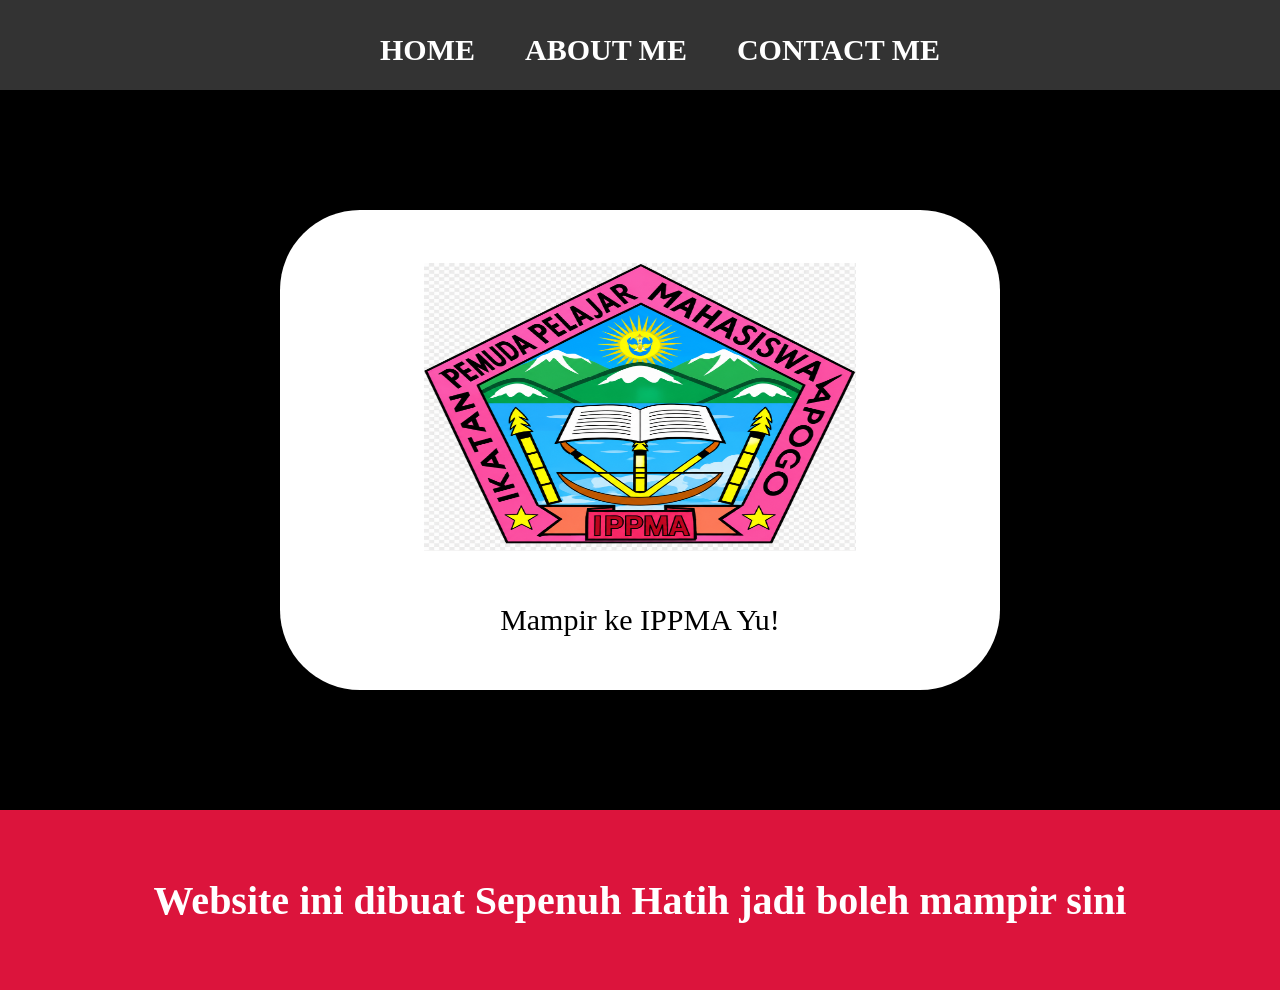
<file: Index.html>
<html>
    <head>
        <title>IPPMA Kota Studi Jayapura| Website Resmi</title>
        <link rel="stylesheet" href="style.css"/>
    </head>
    <body>
        <div class="container">
        <!-- NAVIGATION BAR -->
        <div class="container-navbar">
            <ul class="ul-navbar">
                <li class="li-navbar">
                    <a href="#" class="a-navbar">HOME</a>
                </li>
                <li class="li-navbar">
                    <a href="about.html" class="a-navbar">ABOUT ME</a>
                </li>
                <li class="li-navbar">
                    <a href="contact.html" class="a-navbar">CONTACT ME</a>
                </li>
            </ul>
        </div>
        <!-- NAVIGATION BAR SELESAI -->

        <!-- CONTENT 1 -->
        <div class="container-content">
            <a href="https://IPPMA.com/deaafrizal"
            class="a-content">
                <img src="logo IPPMA.png" class="img-content" />
                <p>Mampir ke IPPMA Yu!</p>
            </a>
           
        </div>
        <!-- CONTENT 1 END -->

        <!-- FOOTER -->
        <div class="container-footer">
            <h1 class="h1-footer">Website ini dibuat Sepenuh Hatih jadi boleh mampir sini </h1>
        </div>
        <!-- FOOTER AND -->
        </div>
    </body>
</html>
</file>
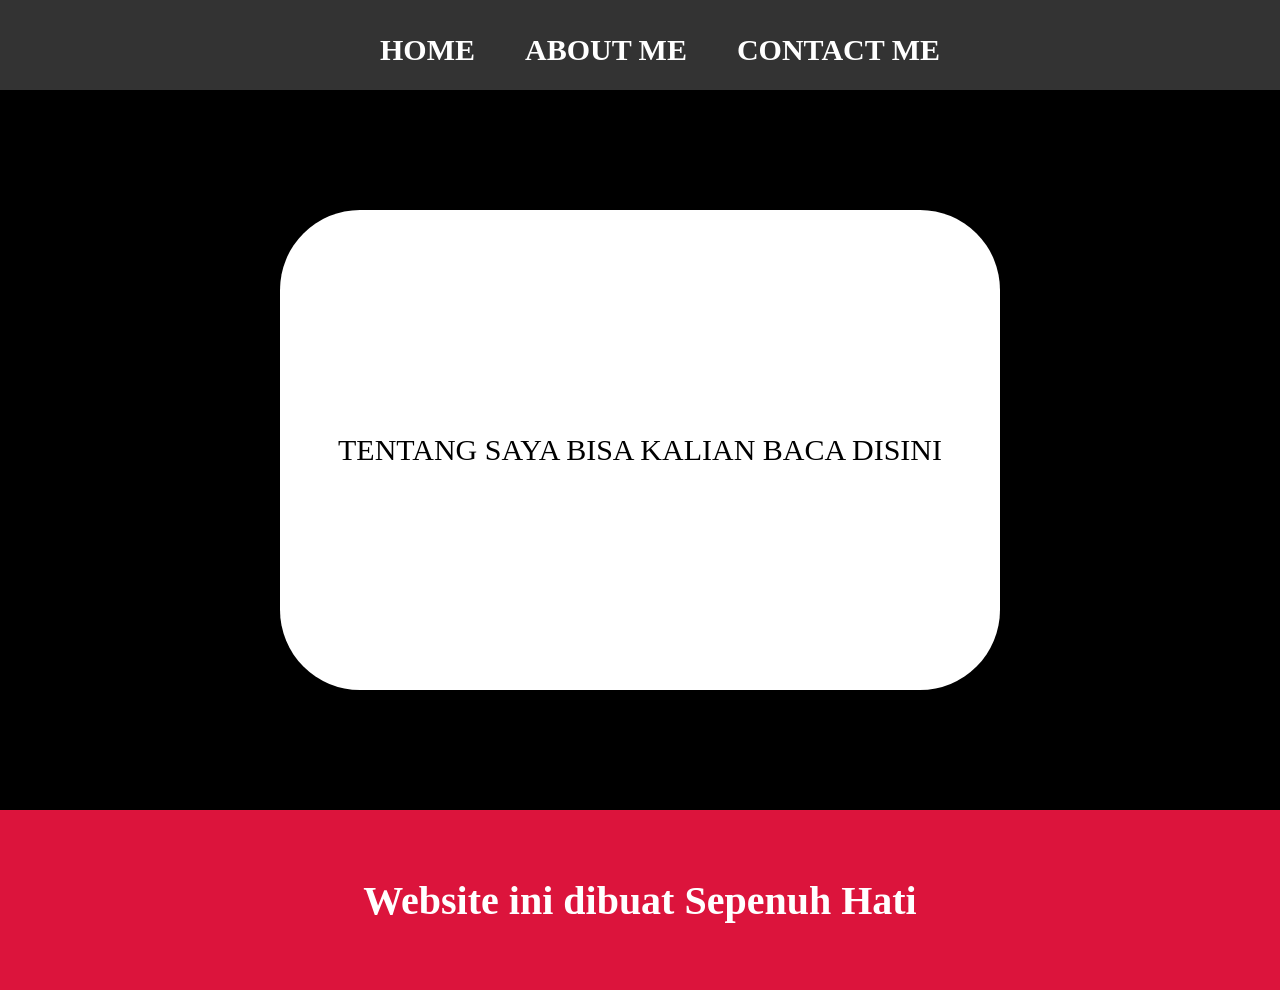
<file: about.html>
<html>
    <head>
        <title>ABOUT ME</title>
        <link rel="stylesheet" href="style.css"/>
    </head>
    <body>
        <div class="container">
        <!-- NAVIGATION BAR -->
        <div class="container-navbar">
            <ul class="ul-navbar">
                <li class="li-navbar">
                    <a href="Index.html" class="a-navbar">HOME</a>
                </li>
                <li class="li-navbar">
                    <a href="about.html" class="a-navbar">ABOUT ME</a>
                </li>
                <li class="li-navbar">
                    <a href="contact.html" class="a-navbar">CONTACT ME</a>
                </li>
            </ul>
        </div>
        <!-- NAVIGATION BAR SELESAI -->

        <!-- CONTENT 1 -->
        <div class="container-content">
            <a href="https://IPPMA.com/deaafrizal"
            class="a-content">
                <p>TENTANG SAYA BISA KALIAN BACA DISINI</p>
            </a>
           
        </div>
        <!-- CONTENT 1 END -->

        <!-- FOOTER -->
        <div class="container-footer">
            <h1 class="h1-footer">Website ini dibuat Sepenuh Hati </h1>
        </div>
        <!-- FOOTER AND -->
        </div>
    </body>
</html>
</file>
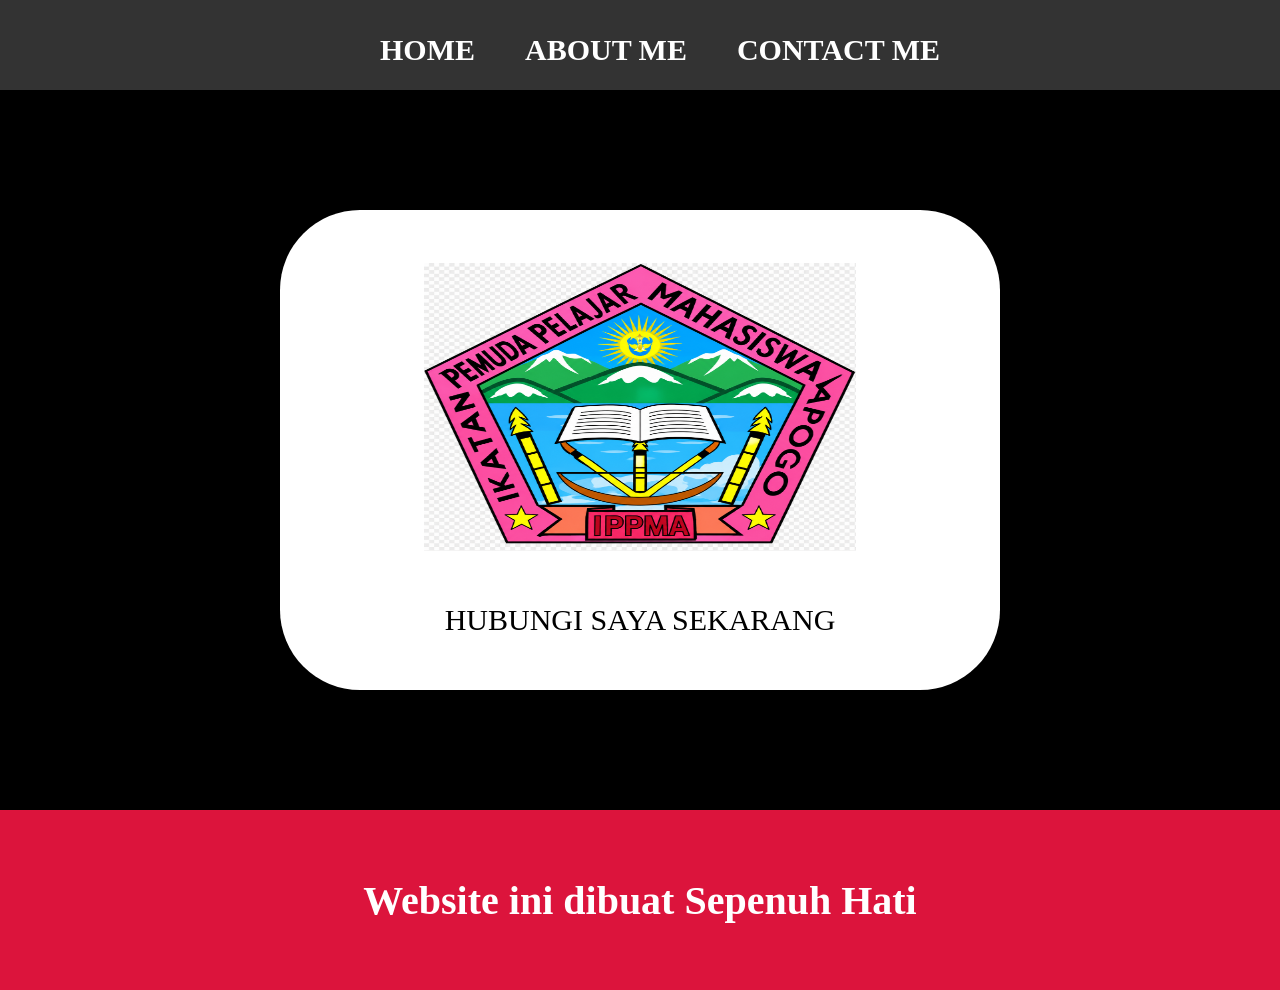
<file: contact.html>
<html>
    <head>
        <title>CONTACT ME</title>
        <link rel="stylesheet" href="style.css"/>
    </head>
    <body>
        <div class="container">
        <!-- NAVIGATION BAR -->
        <div class="container-navbar">
            <ul class="ul-navbar">
                <li class="li-navbar">
                    <a href="Index.html" class="a-navbar">HOME</a>
                </li>
                <li class="li-navbar">
                    <a href="about.html" class="a-navbar">ABOUT ME</a>
                </li>
                <li class="li-navbar">
                    <a href="contact.html" class="a-navbar">CONTACT ME</a>
                </li>
            </ul>
        </div>
        <!-- NAVIGATION BAR SELESAI -->

        <!-- CONTENT 1 -->
        <div class="container-content">
            <a href="https://instagram.com./deaafrizal" class="a-content">
                <img src="logo IPPMA.png" class="img-content" />
                <p>HUBUNGI SAYA SEKARANG</p>
            </a>
           
        </div>
        <!-- CONTENT 1 END -->

        <!-- FOOTER -->
        <div class="container-footer">
            <h1 class="h1-footer">Website ini dibuat Sepenuh Hati </h1>
        </div>
        <!-- FOOTER AND -->
        </div>
    </body>
</html>
</file>
<file: style.css>
*, 
html {
    margin: 0;
    margin: 0;
}

.container {}

.container-navbar {
    background-color: #333;
    width: 100%;
    height: 10vh;
}

.ul-navbar {
    display: flex;
    height: 100px;
    justify-content: center;
    align-items: center;
}

.li-navbar {
    list-style-type: none;
    padding: 20px;
    margin: 5px;
    color: white;
    font-size: 30px;
}

.li-navbar:hover {
    background-color:tomato
}

.a-navbar {
    color: white;
    text-decoration: none;
    font-weight: 800;
}

.container-content {
    background-color: black;
    display: flex;
    justify-content: center;
    align-items: center;
    height: 80vh;
}

.a-content {
    background-color: white;
    color: black;
    text-decoration: none;
    font-size: 30px;
    width: 720px;
    height: 480px;
    display: flex;
    flex-direction: column;
    justify-content: space-evenly;
    align-items: center;
    border-radius: 80px;
    border-radius: 10px 10 5px 0px rgba ;
}

.img-content {
    width: 60%;
    height: 60%;
}

.container-footer {
    height: 20vh;
    background-color: crimson;
    display: flex;
    justify-content: center;
    align-items: center;
}

.h1-footer {
    font-size: 40px;
    color: white;
}
</file>
